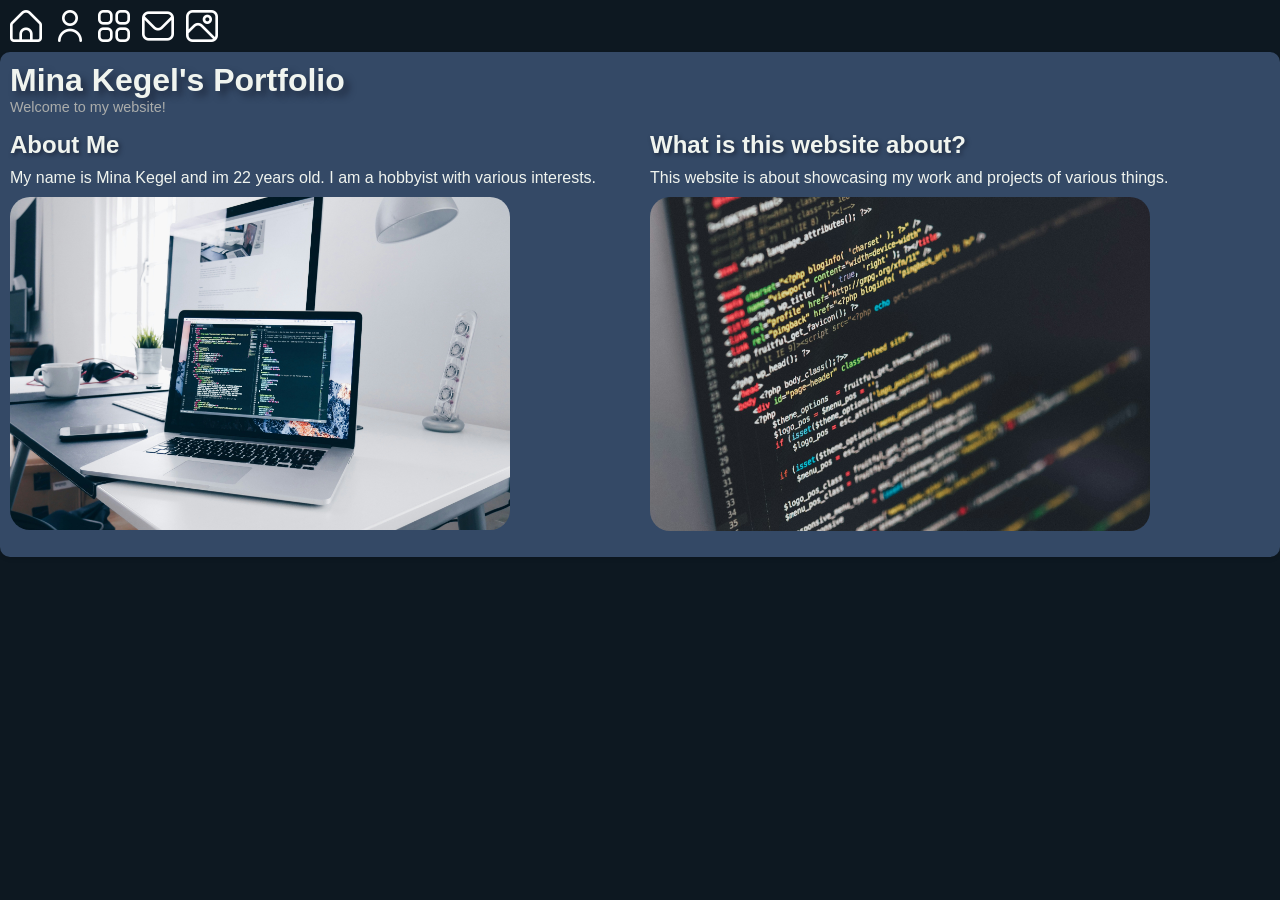
<file: index.html>
<!-- #0D1821 Black | #344966 Yale BLue | #F0F4EF Off-White -->

<head>
    <title>Mina Kegel's Website</title>
    <link rel="stylesheet" href="style.css">
</head>
<body class="bodyclass">
    <nav class="taskbar">
        <button class="nav-icon icon-home" data-page="home" aria-label="Home" title="Home"></button>
        <button class="nav-icon icon-user" data-page="aboutme" aria-label="aboutme" title="About Me"></button>
        <button class="nav-icon icon-project" data-page="projects" aria-label="Projects" title="Projects"></button>
        <button class="nav-icon icon-envelope" data-page="contact" aria-label="Contact" title="Contact"></button>
        <button class="nav-icon icon-picture" data-page="pictures" aria-label="Pictures" title="Pictures"></button>
    </nav>
    <div class ="containerheader" id="content">
        <h1 id="pageTitle"></h1>
        <p id="pageBody"></p>
    </div>
    <script src="scripts/loader.js"></script>
    <script src="scripts/script.js"></script>
</body>
</file>
<file: style.css>
:root {
    --icon-hover: #a9aca8;
    --icon-active: #7a7d79;
}

.bodyclass {
    background-color: #0D1821;
    font-family: Arial, sans-serif;
    margin: 0;
    padding: 0;
    grid-template-columns: 1fr 3fr;
    display: flex;
    align-items: stretch;
    flex-direction: column;
    font-family:Verdana, Geneva, Tahoma, sans-serif;
}
.containerheader {
    flex: 1;
    min-width: 0;
    margin-left: 0;        
    padding: 10px 10px 10px 10px;
    background-color: #344966;
    border-radius: 10px;
    box-shadow: 0 2px 4px rgba(0, 0, 0, 0.1);
}
.taskbar {
    display: flex;
    gap: 12px;
    padding: 10px 10px 10px 10px;
}

.nav-icon {
    flex-shrink: 0;
    width: 32px;
    height: 32px;
    padding: 0;
    border: none;
    cursor: pointer;

    background-color: white;
    -webkit-mask: var(--icon) center / contain no-repeat;
    mask: var(--icon) center / contain no-repeat;
}

.nav-icon:hover {
    background-color: #b8c7e0;
}

.icon-home     { --icon: url('img/home.png'); }
.icon-user     { --icon: url('img/user.png'); }
.icon-picture  { --icon: url('img/picture.png'); }
.icon-project  { --icon: url('img/project.png'); }
.icon-envelope { --icon: url('img/envelope.png'); }

#pageBody {
    display: flex;
    flex-direction: column;
}

#pageBody p {
    flex-basis: 100%;
    margin: 0px;
}

#pageBody .intro {
    font-size: 0.9rem;
    color: #abadab;
    margin: 0 0 16px;
    margin-top: -16px;
}

.group.row {
    display: flex;
    flex-wrap: wrap;
    gap: 20px;
    align-items: flex-start;
}

.group.column {
    display: flex;
    flex-direction: column;
    gap: 10px;
    flex: 1 1 250px;   /* takes the leftover space, wraps below if under 250px */
}

#pageBody p + p {
    margin-top: -10px;   /* cancels the 10px gap, only between two texts */
}
#pageBody a + a {
    margin-top: -10px;
}

#pageBody img {
    height: auto;
    border-radius: 20px;
}
#pageBody figure {
    margin: 0;
    width: auto;
    max-width: 500px;
}

#pageBody figure img {
    display: block;   
    width: auto;
    max-width: 100%;
}

#pageBody figcaption {
    color: #abadab;
    margin-top: 5px;
    font-style: italic;
    font-size: 0.8em;
}
#pageTitle {
    margin-top: 0px;
}
h1 {
    color: #F0F4EF;
    text-shadow: 5px 5px 7px rgba(15, 20, 36, 0.575);
    margin-bottom: 0px;
}
h2 {
    color: #F0F4EF;
    text-shadow: 2px 2px 4px rgba(15, 20, 36, 0.575);
    margin-bottom: 0px;
    margin-top: 0px;
}

p {
    color: #F0F4EF;
}

a {
    color: #F0F4EF;
    text-decoration: none;
}
a:hover {
    text-decoration: underline;
}
.group.row .group.row {
    flex-wrap: nowrap;      /* logo and text stay on one line */
    align-items: center;    /* optional: text centered next to the logo */
}

.group.row .group.row > .group.column {
    flex: 1 1 0;            /* no 250px minimum inside a project row */
    min-width: 0;
}
</file>
